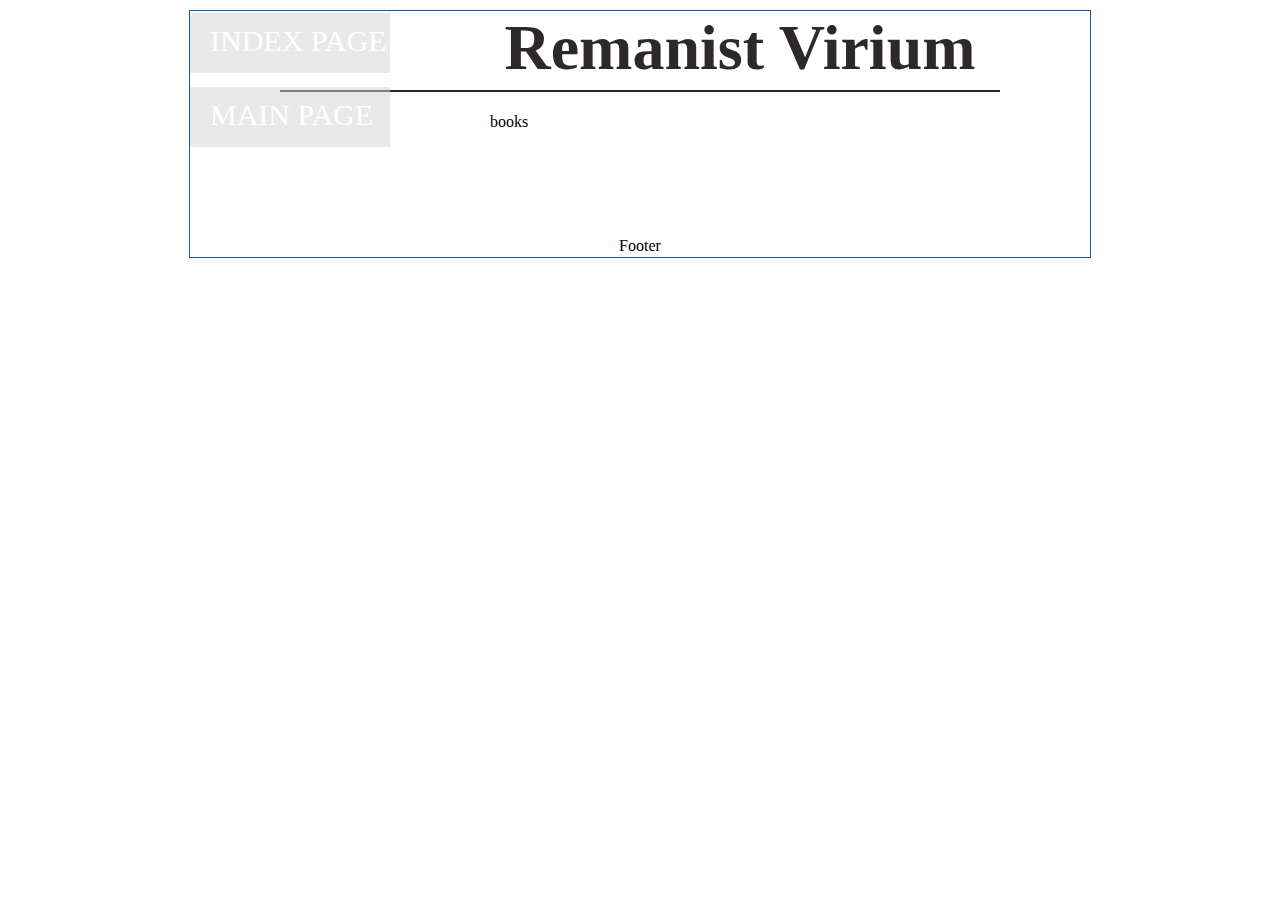
<file: books.html>
<!DOCTYPE html>
<html>
  <head>
    <link type="text/css" rel="stylesheet" href="stylesheet.css"/>
    <script type="text/javascript" src = "jquery.js"></script>
    <script type="text/javascript" src = "jquerycode.js"></script>
  </head>


<body>
  <!-- <nav>
      <div class="pink-button"><a>See more</a></div>
  </nav> -->
  <div class="container">
    <div class="header">
      
    <div class="side-nav">
      <ul>
           <li><a href="index.html" title="Back to Index">Index Page</a></li>
      </ul>
    </div>
      
      
      <h1>Remanist Virium</h1>
      
      
    <div class="side-nav">
      <ul>
           <li><a href="main-page.html" title="Main Page">Main Page</a></li>
      </ul>
    </div>
      
    </div>

    <div class="titlebar"></div>



    <div class="main-body">
      <p> books </p>
      <br><br><br><br><br>
    </div>

    <div class="footer">
      <p> Footer </p>
    </div>

   </div>


</body></html>
</file>
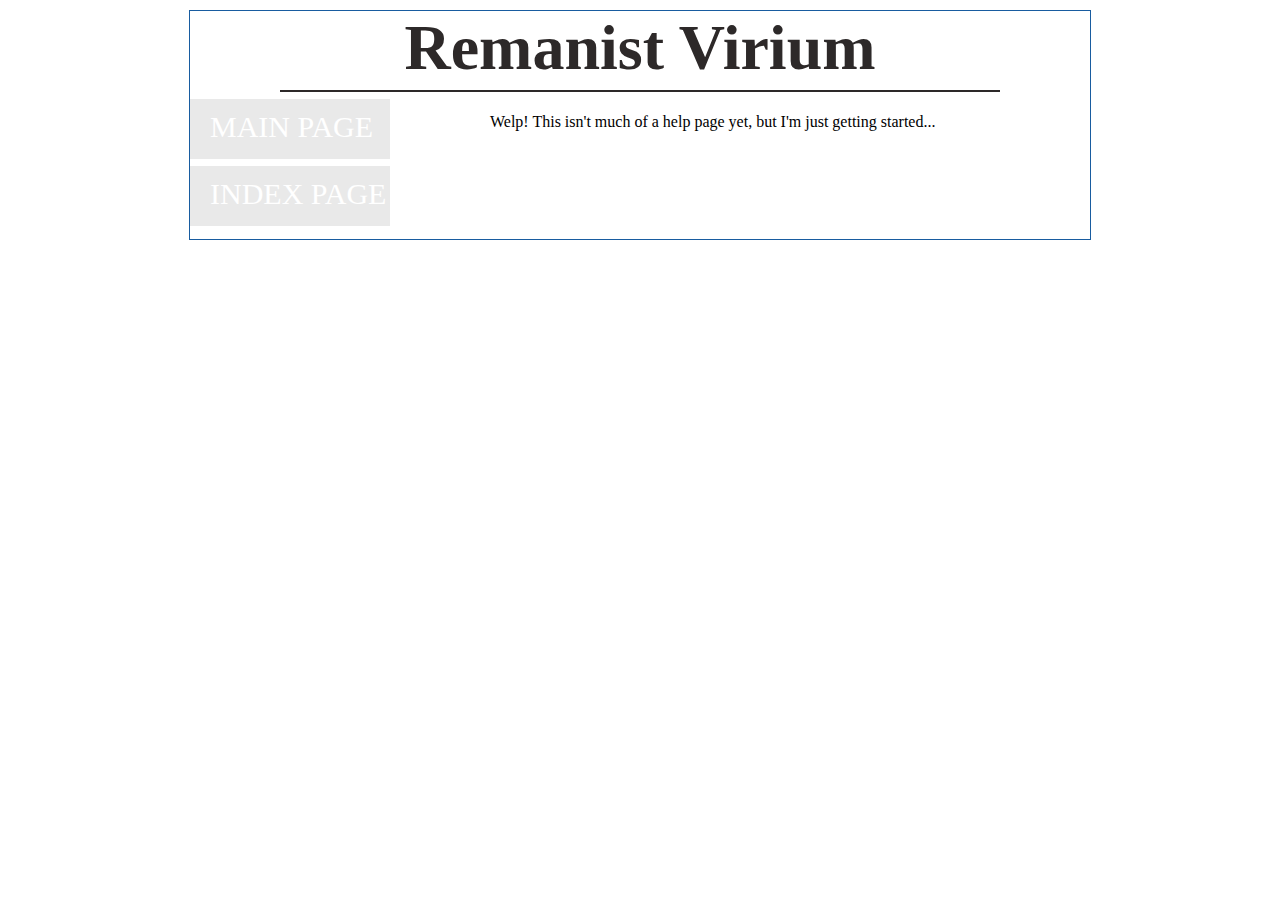
<file: help-page.html>
<!DOCTYPE html>
<html>
  <head>
    <link type="text/css" rel="stylesheet" href="stylesheet.css"/>
    <script type="text/javascript" src = "jquery.js"></script>
    <script type="text/javascript" src = "jquerycode.js"></script>
  </head>

<body>
  <div class="container">

    <div class="header">
      <h1>Remanist Virium</h1>
    </div>

    <div class="titlebar"></div>

    <div class="side-nav">
     <ul>
          <li><a href="main-page.html" title="Main Page">Main Page</a></li>
     </ul>
     <ul>
          <li><a href="index.html" title="Back to Index">Index Page</a></li>
     </ul>
     </div>


    <div class="main-body">
      <p>Welp! This isn't much of a help page yet, but I'm just getting started...<br><br><br><br><br></P>
    </div>

    <div class="footer">
      <p>  </p>
    </div>

   </div>


</body></html>
</file>
<file: stylesheet.css>
.container {
	padding: 0px;
	width: 900px;
	height: auto;
	background-color: #FFFFFF;
	border: 1px solid #185ca0;
	
	margin-left: auto;
	margin-right: auto;
	margin-top: 10px;
	margin-bottom: 10px;
}
h1 {
	text-align: center;
	font-family: Calisto MT, Dotum, Times New Roman;
	font-size: 4em;
	color:#2d2929;
	margin: 0;
	padding 0;
}
.titlebar {
	height: 2px;
	width: 80%;
	background-color: #2d2929;
	border: 5px solid #FFFFFF;
	top:80px;
	margin: 0 auto;
	padding:  0px;
}
.main-body{
	height: auto;
	width: 600px;
	float: right;
	
}
.footer{
	height: 20px;
	width: 900px;
	clear: both;
	text-align: center;
}

img {
	width: 50%;
	height: 100%;
	text-align: center;
	padding: 0px;
	margin: 0px;
	
}

/* NAV side bar ----------------------------*/
.side-nav {
	border-radius: 1px;
	height: 60px;
	width:200px;
	opacity: 0.5;
	float: left;
}

.side-nav ul {
  border-top: 2px solid #FFFFFF;
  list-style: none;
  margin: 0px;
  padding: 0px;
  background-color: #d4d4d4;
}

.side-nav li{
	font-family: Lato;
	color: black;
	border-bottom: 5px solid #FFFFFF;
	line-height: 45px;
	padding-bottom: 5px;
	padding-left: 20px;
	padding-top: 5px;
}

.side-nav a {
  color: #fff;
  font-size: 30px;
  text-decoration: none;
  text-transform: uppercase;
}

.side-nav ul :hover {
  color: #ffffff;
  background-color: #2d2929;
}

/* PINK button ------------- */

.pink-button a {
  cursor: pointer;
  margin-right: 80px;
  padding: 8px 18px;
  border: 1px solid #185ca0;
  position: relative;
}
.pink-button {
  border-radius: 2px;
  border: 0px;
  color: #185ca0;
  text-shadow: none;
  background-color: #ffffff;
  float: right;
}
.pink-button:hover {
  color: #ffffff;
  background-color: #fce3e6;
}

/* NAV top bar -------------------------------------------------------- */
/*nav {
  background-color: #FFF;
  font-family: Calisto MT, Dotum, Times New Roman;
}

nav li {
  display: inline;
  margin: 0;
  padding: 0 10px;
}

nav ul {
  display: inline;
  list-style: none;
}

nav a {
  height: 60px;
  line-height: 60px;
  color: #185ca0;
  text-decoration: none;
}*/
/* END of Nav bar top link ------------------------------------- */



/*.middle {
	margin: 0;
	padding: 0;
	width: 60%;
	height: 400px;
	background-color: #FFFFFF;
	border: 1px solid #185ca0;
	top: 10px;
	margin-left: 250px;
}*/
</file>
